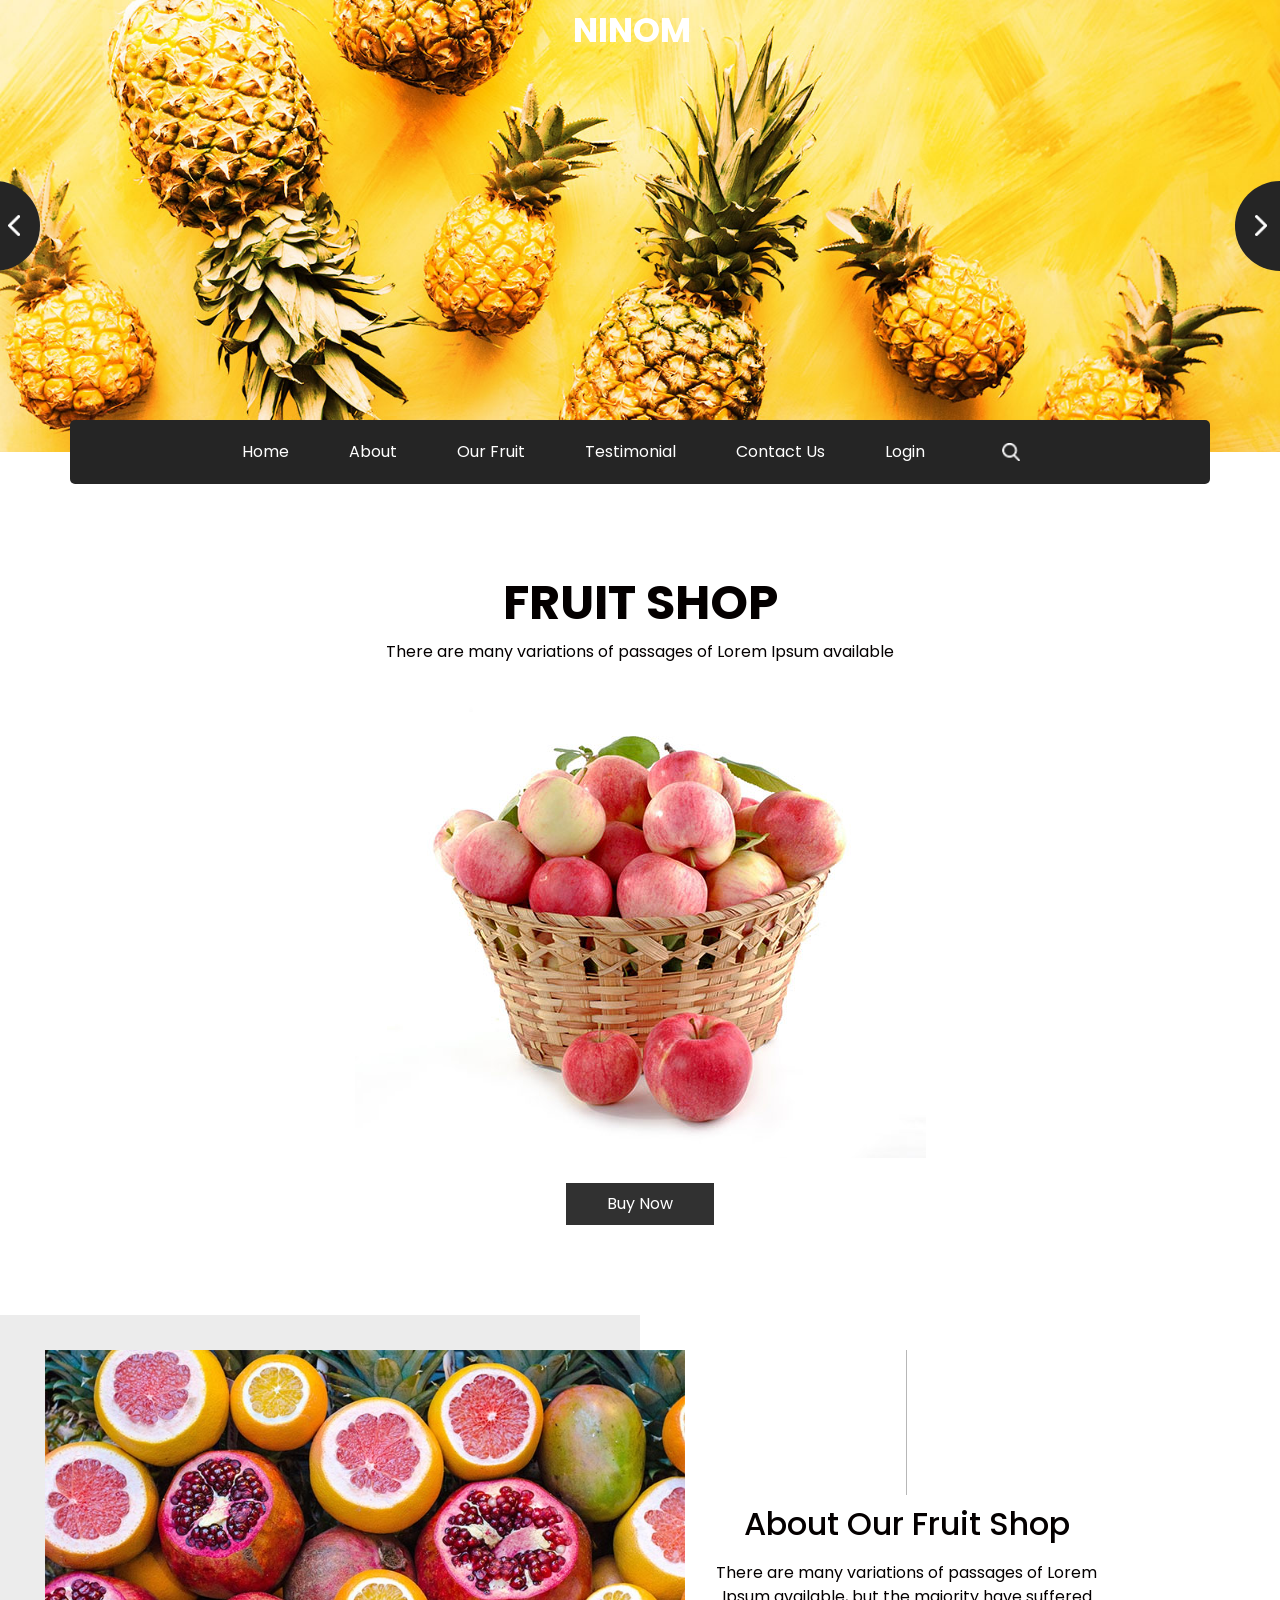
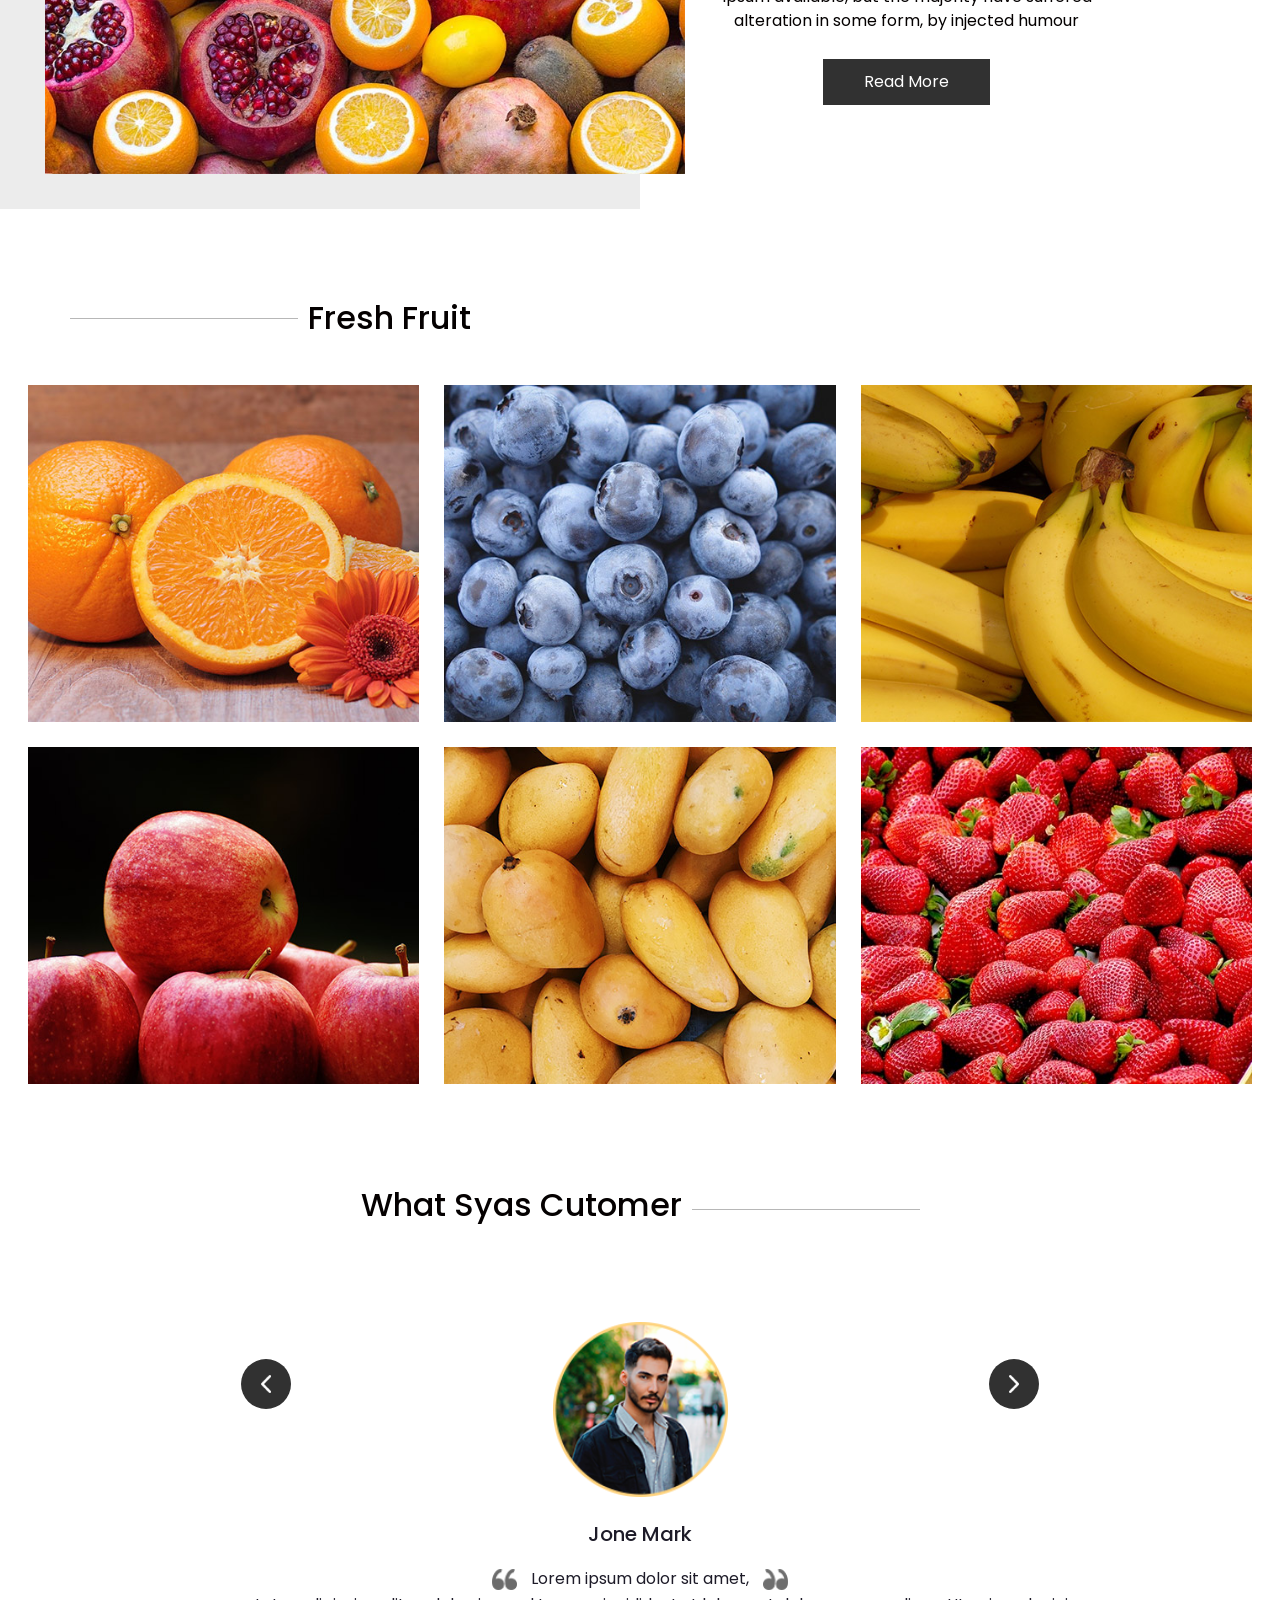
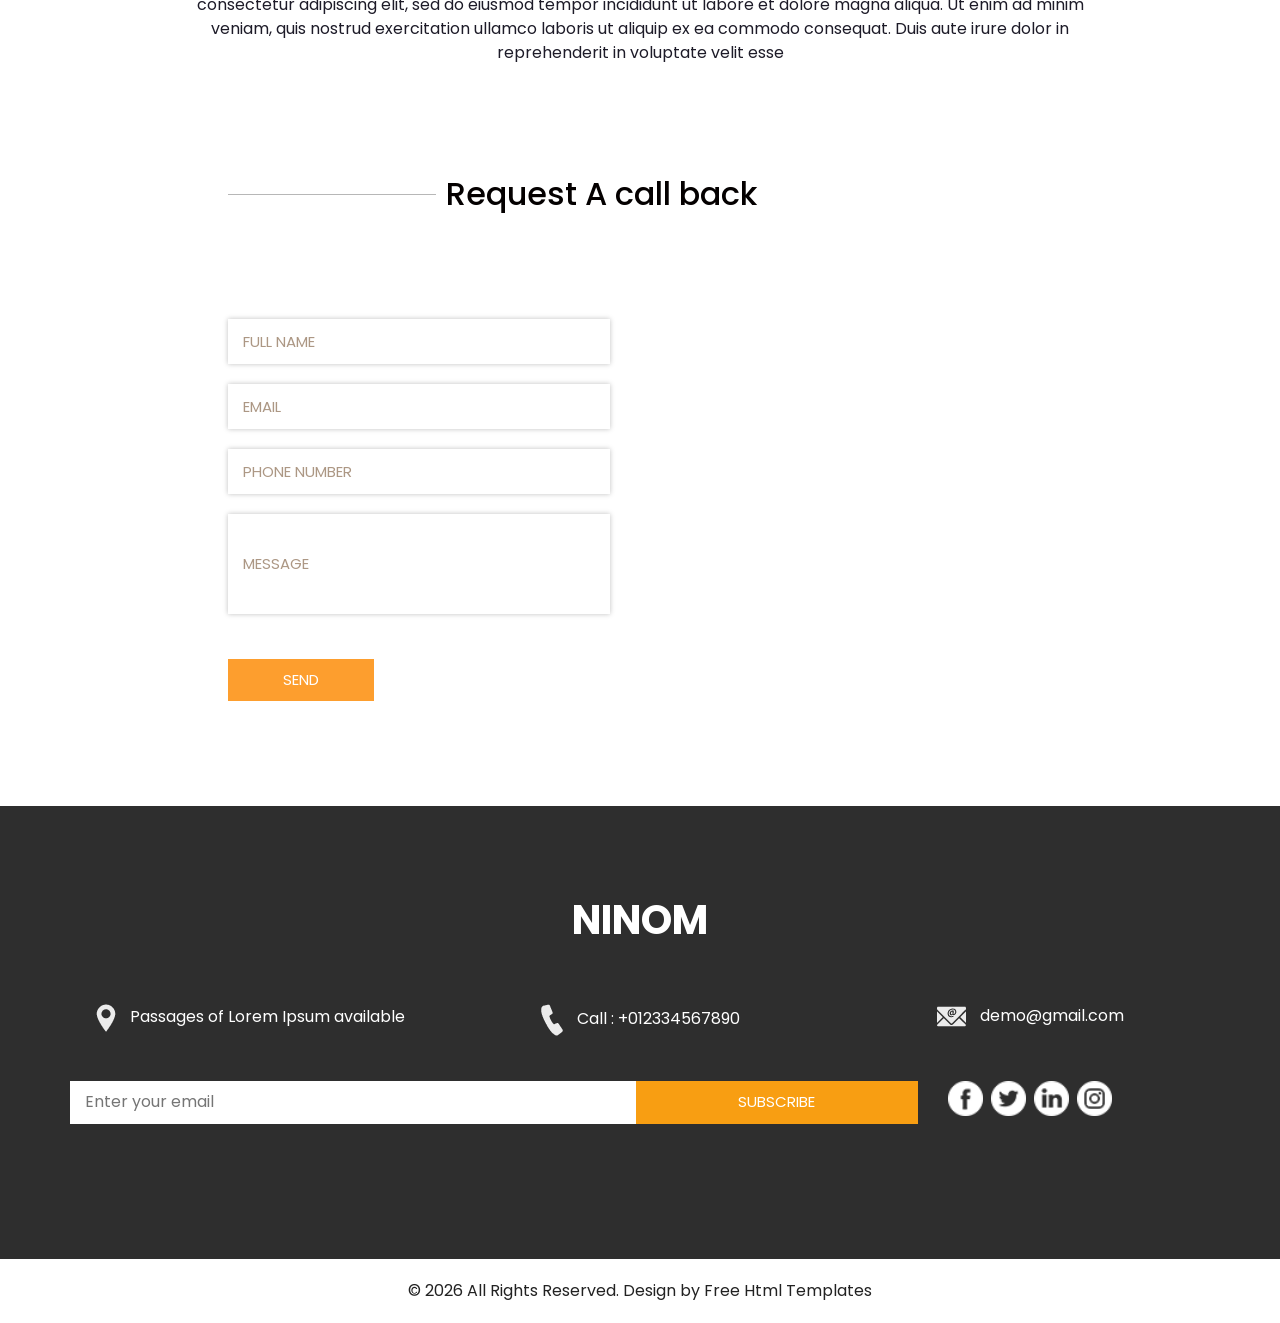
<file: Ninom/index.html>
<!DOCTYPE html>
<html>

<head>
  <!-- Basic -->
  <meta charset="utf-8" />
  <meta http-equiv="X-UA-Compatible" content="IE=edge" />
  <!-- Mobile Metas -->
  <meta name="viewport" content="width=device-width, initial-scale=1, shrink-to-fit=no" />
  <!-- Site Metas -->
  <meta name="keywords" content="" />
  <meta name="description" content="" />
  <meta name="author" content="" />

  <title>Ninom</title>

  <!-- slider stylesheet -->
  <link rel="stylesheet" type="text/css" href="https://cdnjs.cloudflare.com/ajax/libs/OwlCarousel2/2.1.3/assets/owl.carousel.min.css" />

  <!-- bootstrap core css -->
  <link rel="stylesheet" type="text/css" href="css/bootstrap.css" />

  <!-- fonts style -->
  <link href="https://fonts.googleapis.com/css?family=Baloo+Chettan|Dosis:400,600,700|Poppins:400,600,700&display=swap" rel="stylesheet" />
  <!-- Custom styles for this template -->
  <link href="css/style.css" rel="stylesheet" />
  <!-- responsive style -->
  <link href="css/responsive.css" rel="stylesheet" />
</head>

<body>
  <div class="hero_area">
    <!-- header section strats -->
    <div class="brand_box">
      <a class="navbar-brand" href="index.html">
        <span>
          Ninom
        </span>
      </a>
    </div>
    <!-- end header section -->
    <!-- slider section -->
    <section class=" slider_section position-relative">
      <div id="carouselExampleControls" class="carousel slide " data-ride="carousel">
        <div class="carousel-inner">
          <div class="carousel-item active">
            <div class="img-box">
              <img src="images/slider-img.jpg" alt="">
            </div>
          </div>
          <div class="carousel-item">
            <div class="img-box">
              <img src="images/slider-img.jpg" alt="">
            </div>
          </div>
          <div class="carousel-item">
            <div class="img-box">
              <img src="images/slider-img.jpg" alt="">
            </div>
          </div>
        </div>
        <a class="carousel-control-prev" href="#carouselExampleControls" role="button" data-slide="prev">
          <span class="sr-only">Previous</span>
        </a>
        <a class="carousel-control-next" href="#carouselExampleControls" role="button" data-slide="next">
          <span class="sr-only">Next</span>
        </a>
      </div>
    </section>
    <!-- end slider section -->
  </div>

  <!-- nav section -->

  <section class="nav_section">
    <div class="container">
      <div class="custom_nav2">
        <nav class="navbar navbar-expand custom_nav-container ">
          <button class="navbar-toggler" type="button" data-toggle="collapse" data-target="#navbarSupportedContent" aria-controls="navbarSupportedContent" aria-expanded="false" aria-label="Toggle navigation">
            <span class="navbar-toggler-icon"></span>
          </button>

          <div class="collapse navbar-collapse" id="navbarSupportedContent">
            <div class="d-flex  flex-column flex-lg-row align-items-center">
              <ul class="navbar-nav  ">
                <li class="nav-item active">
                  <a class="nav-link" href="index.html">Home <span class="sr-only">(current)</span></a>
                </li>
                <li class="nav-item">
                  <a class="nav-link" href="about.html">About </a>
                </li>
                <li class="nav-item">
                  <a class="nav-link" href="fruit.html">Our Fruit </a>
                </li>
                <li class="nav-item">
                  <a class="nav-link" href="testimonial.html">Testimonial</a>
                </li>
                <li class="nav-item">
                  <a class="nav-link" href="contact.html">Contact Us</a>
                </li>
                <li class="nav-item">
                  <a class="nav-link" href="#">Login</a>
                </li>
              </ul>
              <form class="form-inline my-2 my-lg-0 ml-0 ml-lg-4 mb-3 mb-lg-0">
                <button class="btn  my-2 my-sm-0 nav_search-btn" type="submit"></button>
              </form>
            </div>
          </div>
        </nav>
      </div>
    </div>
  </section>

  <!-- end nav section -->

  <!-- shop section -->

  <section class="shop_section layout_padding">
    <div class="container">
      <div class="box">
        <div class="detail-box">
          <h2>
            Fruit shop
          </h2>
          <p>
            There are many variations of passages of Lorem Ipsum available
          </p>
        </div>
        <div class="img-box">
          <img src="images/shop-img.jpg" alt="">
        </div>
        <div class="btn-box">
          <a href="">
            Buy Now
          </a>
        </div>
      </div>
    </div>
  </section>

  <!-- end shop section -->

  <!-- about section -->

  <section class="about_section">
    <div class="container-fluid">
      <div class="row">
        <div class="col-md-6 px-0">
          <div class="img-box">
            <img src="images/about-img.jpg" alt="">
          </div>
        </div>
        <div class="col-md-5">
          <div class="detail-box">
            <div class="heading_container">
              <hr>
              <h2>
                About Our Fruit Shop
              </h2>
            </div>
            <p>
              There are many variations of passages of Lorem Ipsum available, but the majority have suffered alteration in some form, by injected humour
            </p>
            <a href="">
              Read More
            </a>
          </div>
        </div>
      </div>
    </div>
  </section>

  <!-- end about section -->

  <!-- fruit section -->

  <section class="fruit_section layout_padding">
    <div class="container">
      <div class="heading_container">
        <hr>
        <h2>
          Fresh Fruit
        </h2>
      </div>
    </div>
    <div class="container-fluid">

      <div class="fruit_container">
        <div class="box">
          <img src="images/f-1.jpg" alt="">
          <div class="link_box">
            <h5>
              Orange
            </h5>
            <a href="">
              Buy Now
            </a>
          </div>
        </div>
        <div class="box">
          <img src="images/f-2.jpg" alt="">
          <div class="link_box">
            <h5>
              Blueberry
            </h5>
            <a href="">
              Buy Now
            </a>
          </div>
        </div>
        <div class="box">
          <img src="images/f-3.jpg" alt="">
          <div class="link_box">
            <h5>
              Banana
            </h5>
            <a href="">
              Buy Now
            </a>
          </div>
        </div>
        <div class="box">
          <img src="images/f-4.jpg" alt="">
          <div class="link_box">
            <h5>
              Apple
            </h5>
            <a href="">
              Buy Now
            </a>
          </div>
        </div>
        <div class="box">
          <img src="images/f-5.jpg" alt="">
          <div class="link_box">
            <h5>
              Mango
            </h5>
            <a href="">
              Buy Now
            </a>
          </div>
        </div>
        <div class="box">
          <img src="images/f-6.jpg" alt="">
          <div class="link_box">
            <h5>
              Strawberry
            </h5>
            <a href="">
              Buy Now
            </a>
          </div>
        </div>
      </div>
    </div>
  </section>

  <!-- end fruit section -->


  <!-- client section -->

  <section class="client_section layout_padding-bottom">
    <div class="container ">
      <div class="heading_container">
        <h2>
          What Syas Cutomer
        </h2>
        <hr>
      </div>
      <div id="carouselExample2Controls" class="carousel slide" data-ride="carousel">
        <div class="carousel-inner">
          <div class="carousel-item active">
            <div class="client_container layout_padding-top">
              <div class="img-box">
                <img src="images/client-img.png" alt="">
              </div>
              <div class="detail-box">
                <h5>
                  Jone Mark
                </h5>
                <p>
                  <img src="images/left-quote.png" alt="">
                  <span>
                    Lorem ipsum dolor sit amet,
                  </span>
                  <img src="images/right-quote.png" alt=""> <br>
                  consectetur adipiscing elit, sed do eiusmod tempor incididunt ut labore et dolore magna aliqua. Ut enim ad minim
                  veniam, quis nostrud exercitation ullamco laboris ut aliquip ex ea commodo
                  consequat. Duis aute irure dolor in reprehenderit in voluptate velit esse
                </p>
              </div>
            </div>
          </div>
          <div class="carousel-item">
            <div class="client_container layout_padding-top">
              <div class="img-box">
                <img src="images/client-img.png" alt="">
              </div>
              <div class="detail-box">
                <h5>
                  Jone Mark
                </h5>
                <p>
                  <img src="images/left-quote.png" alt="">
                  <span>
                    Lorem ipsum dolor sit amet,
                  </span>
                  <img src="images/right-quote.png" alt=""> <br>
                  consectetur adipiscing elit, sed do eiusmod tempor incididunt ut labore et dolore magna aliqua. Ut enim ad minim
                  veniam, quis nostrud exercitation ullamco laboris ut aliquip ex ea commodo
                  consequat. Duis aute irure dolor in reprehenderit in voluptate velit esse
                </p>
              </div>
            </div>
          </div>
          <div class="carousel-item">
            <div class="client_container layout_padding-top">
              <div class="img-box">
                <img src="images/client-img.png" alt="">
              </div>
              <div class="detail-box">
                <h5>
                  Jone Mark
                </h5>
                <p>
                  <img src="images/left-quote.png" alt="">
                  <span>
                    Lorem ipsum dolor sit amet,
                  </span>
                  <img src="images/right-quote.png" alt=""> <br>
                  consectetur adipiscing elit, sed do eiusmod tempor incididunt ut labore et dolore magna aliqua. Ut enim ad minim
                  veniam, quis nostrud exercitation ullamco laboris ut aliquip ex ea commodo
                  consequat. Duis aute irure dolor in reprehenderit in voluptate velit esse
                </p>
              </div>
            </div>
          </div>
        </div>
        <a class="carousel-control-prev" href="#carouselExample2Controls" role="button" data-slide="prev">
          <span class="sr-only">Previous</span>
        </a>
        <a class="carousel-control-next" href="#carouselExample2Controls" role="button" data-slide="next">
          <span class="sr-only">Next</span>
        </a>
      </div>

    </div>
  </section>

  <!-- end client section -->


  <!-- contact section -->
  <section class="contact_section layout_padding-bottom">
    <div class="container-fluid">
      <div class="row">
        <div class="offset-lg-2 col-md-10 offset-md-1">
          <div class="heading_container">
            <hr>
            <h2>
              Request A call back
            </h2>
          </div>
        </div>
      </div>

      <div class="layout_padding2-top">
        <div class="row">
          <div class="col-lg-4 offset-lg-2 col-md-5 offset-md-1">
            <form action="">
              <div class="contact_form-container">
                <div>
                  <div>
                    <input type="text" placeholder="Full Name" />
                  </div>
                  <div>
                    <input type="email" placeholder="Email" />
                  </div>
                  <div>
                    <input type="text" placeholder="Phone Number" />
                  </div>
                  <div>
                    <input type="text" class="message_input" placeholder="Message" />
                  </div>
                  <div>
                    <button type="submit">
                      Send
                    </button>
                  </div>
                </div>
              </div>
            </form>
          </div>
          <div class="col-md-6 px-0">
            <div class="map_container">
              <div class="map-responsive">
                <iframe src="https://www.google.com/maps/embed/v1/place?key=AIzaSyA0s1a7phLN0iaD6-UE7m4qP-z21pH0eSc&q=Eiffel+Tower+Paris+France" width="600" height="300" frameborder="0" style="border:0; width: 100%; height:100%" allowfullscreen></iframe>
              </div>
            </div>
          </div>
        </div>
      </div>
    </div>
  </section>
  <!-- end contact section -->


  <!-- info section -->

  <section class="info_section layout_padding">
    <div class="container">
      <div class="info_logo">
        <h2>
          NiNom
        </h2>
      </div>
      <div class="info_contact">
        <div class="row">
          <div class="col-md-4">
            <a href="">
              <img src="images/location.png" alt="">
              <span>
                Passages of Lorem Ipsum available
              </span>
            </a>
          </div>
          <div class="col-md-4">
            <a href="">
              <img src="images/call.png" alt="">
              <span>
                Call : +012334567890
              </span>
            </a>
          </div>
          <div class="col-md-4">
            <a href="">
              <img src="images/mail.png" alt="">
              <span>
                demo@gmail.com
              </span>
            </a>
          </div>
        </div>
      </div>
      <div class="row">
        <div class="col-md-8 col-lg-9">
          <div class="info_form">
            <form action="">
              <input type="text" placeholder="Enter your email">
              <button>
                subscribe
              </button>
            </form>
          </div>
        </div>
        <div class="col-md-4 col-lg-3">
          <div class="info_social">
            <div>
              <a href="">
                <img src="images/facebook-logo-button.png" alt="">
              </a>
            </div>
            <div>
              <a href="">
                <img src="images/twitter-logo-button.png" alt="">
              </a>
            </div>
            <div>
              <a href="">
                <img src="images/linkedin.png" alt="">
              </a>
            </div>
            <div>
              <a href="">
                <img src="images/instagram.png" alt="">
              </a>
            </div>
          </div>
        </div>
      </div>

    </div>
  </section>

  <!-- end info section -->


  <!-- footer section -->
  <section class="container-fluid footer_section ">
    <p>
      &copy; <span id="displayYear"></span> All Rights Reserved. Design by
      <a href="https://html.design/">Free Html Templates</a>
    </p>
  </section>
  <!-- footer section -->

  <script type="text/javascript" src="js/jquery-3.4.1.min.js"></script>
  <script type="text/javascript" src="js/bootstrap.js"></script>
  <script type="text/javascript" src="js/custom.js"></script>

</body>

</html>
</file>
<file: Ninom/css/style.css>
body {
  font-family: "Poppins", sans-serif;
  color: #040000;
  background-color: #ffffff;
}

.layout_padding {
  padding: 90px 0;
}

.layout_padding2 {
  padding: 45px 0;
}

.layout_padding2-top {
  padding-top: 45px;
}

.layout_padding2-bottom {
  padding-bottom: 45px;
}

.layout_padding-top {
  padding-top: 90px;
}

.layout_padding-bottom {
  padding-bottom: 90px;
}

/*header section*/
.sub_page .brand_box {
  position: relative;
  background-image: url(../images/slider-img.jpg);
  padding: 45px 0;
}

.sub_page .nav_section {
  margin-top: 0;
  background-color: #252525;
}

.brand_box {
  position: absolute;
  top: 0;
  left: 0;
  z-index: 9;
  width: 100%;
  display: -webkit-box;
  display: -ms-flexbox;
  display: flex;
  -webkit-box-pack: center;
      -ms-flex-pack: center;
          justify-content: center;
}

.brand_box .navbar-brand span {
  font-size: 34px;
  font-weight: bold;
  color: #ffffff;
  text-transform: uppercase;
}

a,
a:hover,
a:focus {
  text-decoration: none;
}

a:hover,
a:focus {
  color: initial;
}

.btn,
.btn:focus {
  outline: none !important;
  -webkit-box-shadow: none;
          box-shadow: none;
}

.custom_nav-container {
  z-index: 99999;
  padding: 15px 0;
}

.custom_nav-container .navbar-toggler {
  outline: none;
}

.custom_nav-container .navbar-toggler .navbar-toggler-icon {
  background-image: url(../images/menu.png);
  background-size: 42px;
}

.custom_nav-container .nav_search-btn {
  margin: auto;
}

/*end header section*/
/* slider section */
.slider_section div#carouselExampleControls {
  overflow: hidden;
}

.slider_section .img-box img {
  width: 100%;
}

.slider_section .carousel-control-prev,
.slider_section .carousel-control-next {
  width: 90px;
  height: 90px;
  background-color: #252525;
  opacity: 1;
  top: 50%;
  -webkit-transform: translateY(-50%);
          transform: translateY(-50%);
  background-repeat: no-repeat;
  background-size: 12px;
}

.slider_section .carousel-control-prev:hover,
.slider_section .carousel-control-next:hover {
  opacity: 0.9;
}

.slider_section .carousel-control-prev {
  border-radius: 0 100% 100% 0;
  background-image: url(../images/prev.png);
  left: -50px;
  background-position: 58px center;
}

.slider_section .carousel-control-next {
  border-radius: 100% 0 0 100%;
  background-image: url(../images/next.png);
  right: -45px;
  background-position: 20px center;
}

/* end slider section */
.nav_section {
  margin-top: -32px;
}

.nav_section .custom_nav2 .custom_nav-container {
  padding: 10px 0;
  background-color: #252525;
  border-radius: 5px;
}

.nav_section .custom_nav2 .custom_nav-container .navbar-nav .nav-item .nav-link {
  padding: 10px 30px;
  color: #ffffff;
  text-align: center;
  position: relative;
}

.nav_section .custom_nav2 #navbarSupportedContent {
  -webkit-box-pack: center;
      -ms-flex-pack: center;
          justify-content: center;
}

.nav_section .custom_nav-container .nav_search-btn {
  background-image: url(../images/search-icon.png);
  background-size: 18px;
  background-repeat: no-repeat;
  width: 35px;
  height: 35px;
  padding: 0;
  border: none;
  margin: 0 40px 0 15px;
  background-position: center;
}

.shop_section .box {
  display: -webkit-box;
  display: -ms-flexbox;
  display: flex;
  -webkit-box-orient: vertical;
  -webkit-box-direction: normal;
      -ms-flex-direction: column;
          flex-direction: column;
  -webkit-box-align: center;
      -ms-flex-align: center;
          align-items: center;
  text-align: center;
}

.shop_section .box .detail-box h2 {
  font-weight: bold;
  font-size: 3rem;
  text-transform: uppercase;
}

.shop_section .box .detail-box p {
  margin-bottom: 0;
}

.shop_section .box .img-box img {
  max-width: 100%;
}

.shop_section .box .btn-box {
  margin-top: 25px;
}

.shop_section .box .btn-box a {
  display: inline-block;
  padding: 8px 40px;
  background-color: #313131;
  border: 1px solid #313131;
  color: #ffffff;
}

.shop_section .box .btn-box a:hover {
  background-color: transparent;
  color: #313131;
}

.about_section .img-box {
  padding: 35px 0;
  background-color: #ececec;
}

.about_section .img-box img {
  width: 100%;
  -webkit-transform: translateX(45px);
          transform: translateX(45px);
}

.about_section .detail-box {
  text-align: center;
  padding: 35px 45px;
}

.about_section .detail-box .heading_container {
  display: -webkit-box;
  display: -ms-flexbox;
  display: flex;
  -webkit-box-orient: vertical;
  -webkit-box-direction: normal;
      -ms-flex-direction: column;
          flex-direction: column;
  -webkit-box-align: center;
      -ms-flex-align: center;
          align-items: center;
}

.about_section .detail-box .heading_container hr {
  width: 1px;
  height: 145px;
  margin: 0;
  border: none;
  background-color: #b7b7b7;
  margin-bottom: 10px;
}

.about_section .detail-box p {
  margin-top: 10px;
}

.about_section .detail-box a {
  display: inline-block;
  padding: 10px 40px;
  background-color: #313131;
  border: 1px solid #313131;
  color: #ffffff;
  margin-top: 10px;
}

.about_section .detail-box a:hover {
  background-color: transparent;
  color: #313131;
}

.fruit_section .heading_container {
  display: -webkit-box;
  display: -ms-flexbox;
  display: flex;
  -webkit-box-align: center;
      -ms-flex-align: center;
          align-items: center;
  margin-bottom: 35px;
}

.fruit_section .heading_container hr {
  width: 20%;
  height: 1px;
  border: none;
  margin: 0;
  margin-right: 10px;
  background-color: #b7b7b7;
}

.fruit_section .heading_container h2 {
  margin: 0;
}

.fruit_section .fruit_container {
  display: -webkit-box;
  display: -ms-flexbox;
  display: flex;
  -ms-flex-wrap: wrap;
      flex-wrap: wrap;
  -webkit-box-pack: center;
      -ms-flex-pack: center;
          justify-content: center;
}

.fruit_section .fruit_container .box {
  -webkit-box-flex: 0;
      -ms-flex: 0 0 31.33%;
          flex: 0 0 31.33%;
  margin: 1%;
  position: relative;
  overflow: hidden;
}

.fruit_section .fruit_container .box img {
  width: 100%;
}

.fruit_section .fruit_container .box .link_box {
  position: absolute;
  left: 0;
  top: 100%;
  width: 100%;
  height: 100%;
  opacity: 0;
  background-color: #252525;
  color: #ffffff;
  display: -webkit-box;
  display: -ms-flexbox;
  display: flex;
  -webkit-box-orient: vertical;
  -webkit-box-direction: normal;
      -ms-flex-direction: column;
          flex-direction: column;
  -webkit-box-align: center;
      -ms-flex-align: center;
          align-items: center;
  -webkit-box-pack: center;
      -ms-flex-pack: center;
          justify-content: center;
  -webkit-transition: all 0.3s;
  transition: all 0.3s;
}

.fruit_section .fruit_container .box .link_box h5 {
  text-transform: uppercase;
  margin-bottom: 25px;
}

.fruit_section .fruit_container .box .link_box a {
  display: inline-block;
  padding: 7px 35px;
  border: 1px solid #ffffff;
  color: #ffffff;
  font-size: 15px;
}

.fruit_section .fruit_container .box .link_box a:hover {
  background-color: #ffffff;
  color: #000000;
}

.fruit_section .fruit_container .box:hover .link_box {
  top: 0;
  opacity: 0.9;
}

.client_section .heading_container {
  display: -webkit-box;
  display: -ms-flexbox;
  display: flex;
  -webkit-box-align: center;
      -ms-flex-align: center;
          align-items: center;
  -webkit-box-pack: center;
      -ms-flex-pack: center;
          justify-content: center;
}

.client_section .heading_container hr {
  width: 20%;
  height: 1px;
  border: none;
  margin: 0;
  margin-left: 10px;
  background-color: #b7b7b7;
}

.client_section .client_container {
  display: -webkit-box;
  display: -ms-flexbox;
  display: flex;
  -webkit-box-orient: vertical;
  -webkit-box-direction: normal;
      -ms-flex-direction: column;
          flex-direction: column;
  -webkit-box-align: center;
      -ms-flex-align: center;
          align-items: center;
  text-align: center;
  width: 85%;
  margin: auto;
}

.client_section .client_container .img-box {
  width: 175px;
  border-radius: 100%;
}

.client_section .client_container .img-box img {
  width: 100%;
}

.client_section .client_container .detail-box {
  margin-top: 25px;
}

.client_section .client_container .detail-box h5 {
  color: #1d1b28;
  margin-bottom: 15px;
}

.client_section .client_container .detail-box p {
  color: #1d1b28;
  margin: 20px;
}

.client_section .client_container .detail-box p img {
  width: 25px;
  margin: 3px 10px;
}

.client_section .client_container .detail-box img {
  width: 60px;
}

.client_section .carousel-control-prev,
.client_section .carousel-control-next {
  width: 50px;
  height: 50px;
  border-radius: 100%;
  background-color: #313131;
  opacity: 1;
  top: 28%;
  background-repeat: no-repeat;
  background-position: center;
  background-size: 10px;
}

.client_section .carousel-control-prev:hover,
.client_section .carousel-control-next:hover {
  background-color: #000000;
}

.client_section .carousel-control-prev {
  background-image: url(../images/prev.png);
  left: 15%;
}

.client_section .carousel-control-next {
  background-image: url(../images/next.png);
  right: 15%;
}

/* contact section */
.contact_section {
  position: relative;
}

.contact_section .heading_container {
  display: -webkit-box;
  display: -ms-flexbox;
  display: flex;
  -webkit-box-align: center;
      -ms-flex-align: center;
          align-items: center;
  margin-bottom: 35px;
}

.contact_section .heading_container hr {
  width: 20%;
  height: 1px;
  border: none;
  margin: 0;
  margin-right: 10px;
  background-color: #b7b7b7;
}

.contact_section .heading_container h2 {
  margin: 0;
}

.contact_section input::-webkit-input-placeholder {
  color: #000;
}

.contact_section input:-ms-input-placeholder {
  color: #000;
}

.contact_section input::-ms-input-placeholder {
  color: #000;
}

.contact_section input::placeholder {
  color: #000;
}

.contact_section input {
  border: none;
  outline: none;
  height: 45px;
  width: 100%;
  margin: 10px 0;
  -webkit-box-shadow: 0 0 5px 0 rgba(0, 0, 0, 0.25);
          box-shadow: 0 0 5px 0 rgba(0, 0, 0, 0.25);
  padding-left: 15px;
}

.contact_section input::-webkit-input-placeholder {
  color: #ac9784;
  text-transform: uppercase;
  font-size: 15px;
}

.contact_section input:-ms-input-placeholder {
  color: #ac9784;
  text-transform: uppercase;
  font-size: 15px;
}

.contact_section input::-ms-input-placeholder {
  color: #ac9784;
  text-transform: uppercase;
  font-size: 15px;
}

.contact_section input::placeholder {
  color: #ac9784;
  text-transform: uppercase;
  font-size: 15px;
}

.contact_section input.message_input {
  height: 100px;
}

.contact_form-container {
  padding: 15px 15px 15px 0;
}

.contact_form-container button {
  border: none;
  background-color: #fd9e2e;
  color: #fff;
  padding: 10px 55px;
  font-size: 15px;
  text-transform: uppercase;
  margin-top: 35px;
}

.map_container {
  height: 350px;
}

.map_container .map-responsive {
  height: 100%;
}

/* contact section */
/* info section */
.info_section {
  background-color: #2e2e2e;
  color: #ffffff;
}

.info_section h6 {
  font-weight: bold;
}

.info_section .info_logo h2 {
  font-size: 2.5rem;
  text-align: center;
  text-transform: uppercase;
  font-weight: bold;
}

.info_section .info_contact {
  margin-top: 60px;
  margin-bottom: 45px;
}

.info_section .info_contact .col-md-4 {
  display: -webkit-box;
  display: -ms-flexbox;
  display: flex;
  -webkit-box-pack: center;
      -ms-flex-pack: center;
          justify-content: center;
}

.info_section .info_contact a {
  color: #ffffff;
}

.info_section .info_contact img {
  max-width: 100%;
  margin-right: 10px;
}

.info_section .info_form {
  margin: 0 auto;
  margin-bottom: 45px;
}

.info_section .info_form h4 {
  text-transform: uppercase;
  text-align: center;
  margin-bottom: 20px;
}

.info_section .info_form form {
  display: -webkit-box;
  display: -ms-flexbox;
  display: flex;
  -webkit-box-align: center;
      -ms-flex-align: center;
          align-items: center;
}

.info_section .info_form form input {
  background-color: #ffffff;
  border: none;
  -webkit-box-flex: 2.5;
      -ms-flex: 2.5;
          flex: 2.5;
  outline: none;
  color: #000000;
  min-height: 42.4px;
  padding-left: 15px;
}

.info_section .info_form form input ::-webkit-input-placeholder {
  color: #ffffff;
  opacity: 0.2;
}

.info_section .info_form form input :-ms-input-placeholder {
  color: #ffffff;
  opacity: 0.2;
}

.info_section .info_form form input ::-ms-input-placeholder {
  color: #ffffff;
  opacity: 0.2;
}

.info_section .info_form form input ::placeholder {
  color: #ffffff;
  opacity: 0.2;
}

.info_section .info_form form button {
  -webkit-box-flex: 1;
      -ms-flex: 1;
          flex: 1;
  display: inline-block;
  padding: 9px 30px;
  background-color: #f89e12;
  border: 1px solid #f89e12;
  color: #ffffff;
  font-size: 15px;
  text-transform: uppercase;
}

.info_section .info_form form button:hover {
  background-color: transparent;
  color: #f89e12;
}

.info_section .box {
  display: -webkit-box;
  display: -ms-flexbox;
  display: flex;
}

.info_section .info_social {
  display: -webkit-box;
  display: -ms-flexbox;
  display: flex;
}

.info_section .info_social img {
  width: 35px;
  margin-right: 8px;
}

/* end info section */
/* footer section*/
.footer_section {
  background-color: #ffffff;
  padding: 20px 15px;
}

.footer_section p {
  margin: 0;
  text-align: center;
  color: #222222;
}

.footer_section a {
  color: #222222;
}

/* end footer section*/
/*# sourceMappingURL=style.css.map */
</file>
<file: Ninom/css/responsive.css>
@media (max-width: 1400px) {}

@media (max-width: 1120px) {}

@media (max-width: 992px) {

    .custom_nav2 .navbar-nav {
        flex-wrap: wrap;
    }

    .custom_nav2 .nav-item {
        flex-basis: 33.333%;
    }

    .nav_section .custom_nav-container .nav_search-btn {
        margin: auto;
    }

    .about_section .detail-box .heading_container hr {
        height: 75px;
    }

    .about_section .detail-box {
        padding-right: 0;
    }
}

@media (max-width: 768px) {

    .slider_section .carousel-control-prev,
    .slider_section .carousel-control-next {
        display: none;
    }



    .about_section .detail-box .heading_container hr {
        height: 145px;
    }

    .about_section .img-box {
        padding: 0 25px;
    }

    .about_section .img-box img {
        transform: translateY(45px);
    }

    .about_section .detail-box {
        padding: 0;
        margin-top: 75px;
    }

    .fruit_section .fruit_container .box {
        flex: 0 0 47%;
        margin: 1.5%;
    }

    .client_section .client_container {
        width: 100%;
    }

    .contact_form-container {
        margin-bottom: 35px;
    }

    .contact_form-container {
        padding: 0;
    }

    .info_section .info_contact .col-md-4 {
        display: flex;
        flex-direction: column;
        align-items: center;
        margin-bottom: 20px;
        text-align: center;
    }


    .info_section .info_social {
        justify-content: center;
    }
}

@media (max-width: 576px) {
    .custom_nav2 .nav-item {
        flex-basis: 50%;
    }

    .fruit_section .fruit_container .box {
        flex: 0 0 97%;
        margin: 3% 1.5%;
    }

    .info_section .info_form form {
        flex-direction: column;
        align-items: center;
    }

    .info_section .info_form form input {
        width: 100%;
    }

    .info_section .info_form form button {
        margin-top: 15px;
    }
}


@media (max-width: 480px) {
    .custom_nav2 .nav-item {
        flex-basis: 100%;
    }

    .client_section .carousel-control-prev,
    .client_section .carousel-control-next {
        display: none;
    }
}

@media (max-width: 400px) {}

@media (max-width: 360px) {}

@media (min-width: 1200px) {
    .container {
        max-width: 1170px;
    }

}
</file>
